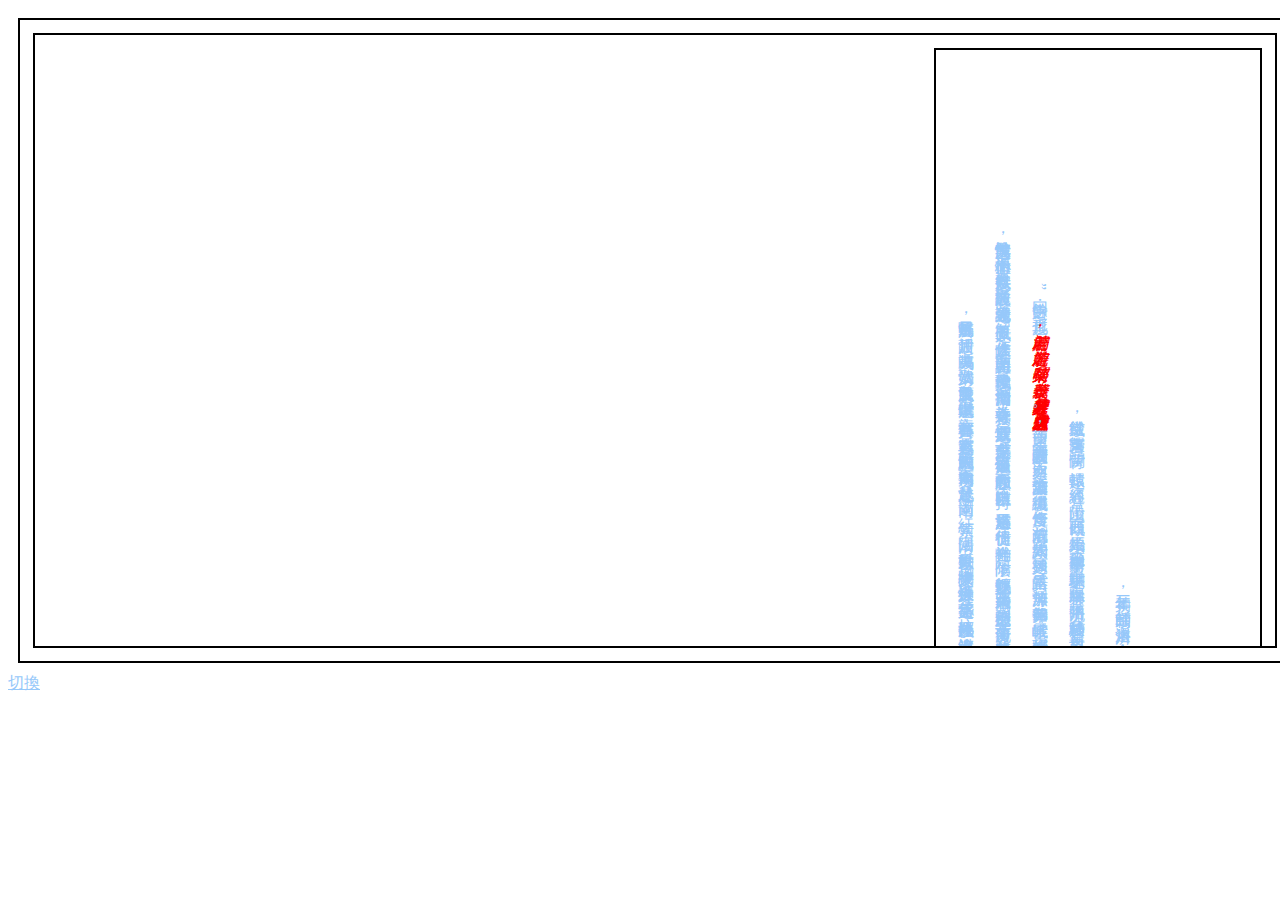
<file: lab11/index.html>
<!DOCTYPE html>
<html>
<head>
	<title>
		Lab11 直排
			</title>

</head>

<link rel="stylesheet" type="text/css" href="lab11.css">
<script type="text/javascript" src="lab11.js"> </script>
<body>
	<div class="tategaki">
<div class="vertical">
	
	<h1>洛神賦</h1> 
	<span> 曹植</span>
	<p>
	黃初三年，餘朝京師，還濟洛川。古人有言，斯水之神，名曰宓妃。感宋玉對楚王神女之事，遂作斯賦，其詞曰：
	</p>
	<p>餘從京域，言歸東藩，背伊闕 ，越轘轅，經通谷，陵景山。日既西傾，車殆馬煩。爾乃稅
駕乎蘅皋，秣駟乎芝田，容與乎陽林，流眄乎洛川。於是精移神駭，忽焉思散。俯則未察，仰以殊觀。睹一麗人，於巖之畔。乃援御者而告之曰：“爾有覿於彼者乎？彼何人斯，若此之豔也！”御者對曰：“臣聞河洛之神，名曰<strong>宓妃</strong>。然則君王所見，無乃是乎？其狀若何，臣願聞之。
</p>
<p>
”餘告之曰：其形也，<em>翩若驚鴻，婉若游龍，榮曜秋菊，華茂春鬆。髣髴兮若輕雲之蔽月，飄颻兮若流風之迴雪</em>。遠而望之，皎若太陽升朝霞。迫而察之，灼若芙蕖出淥波。穠纖得衷，修短合度。肩若削成，腰如約素。延頸秀項，皓質呈露，芳澤無加，鉛華弗御。雲髻峨峨，修眉聯娟，丹脣外朗，皓齒內鮮。明眸善睞，靨輔承權，瓌姿豔逸，儀靜體閒。柔情綽態，媚於語言。奇服曠世，骨象應圖。披羅衣之璀粲兮，珥瑤碧之華琚。戴金翠之首飾，綴明珠以耀軀。踐遠遊之文履，曳霧綃之輕裾。微幽蘭之芳藹兮，步踟躕于山隅。於是忽焉縱體，以遨以嬉。左倚採旄，右蔭桂旗。攘皓腕於神滸兮，採湍瀨之玄芝。</p>
	<p>餘情悅其淑美兮，心振盪而不怡。無良媒以接歡兮，託微波而通辭。願誠素之先達兮，解
玉佩以要之。嗟佳人之信修，羌習禮而明詩。抗瓊珶以和予兮，指潛淵而爲期。執眷眷之
款實兮，懼斯靈之我欺。感交甫之棄言兮，悵猶豫而狐疑。收和顏而靜志兮，申禮防以自
持。
於是洛靈感焉，徙倚彷徨。神光離合，乍陰乍陽。竦輕軀以鶴立，若將飛而未翔。踐椒塗之郁烈，步蘅薄而流芳。超長吟以永慕兮，聲哀厲而彌長。 爾乃衆靈雜遝，命儔嘯侶。或戲清流，或翔神渚。或採明珠，或拾翠羽。從南湘之二妃，攜漢濱之遊女。嘆匏瓜之無匹兮，詠牽牛之獨處。揚輕袿之猗靡兮，翳修袖以延佇。體迅飛鳧，飄忽若神。凌波微步，羅襪生塵。動無常則，若危若安。進止難期，若往若還。轉眄流精，光潤玉顏。含辭未吐，氣若幽蘭。華容婀娜，令我忘餐。</p>
	<P>於是屏翳收風，川后靜波。馮夷鳴鼓，女媧清歌。騰文魚以警乘，鳴玉鸞以偕逝。六龍
儼其齊首，載雲車之容裔。鯨鯢踊而夾轂，水禽翔而爲衛。於是越北沚，過南岡，紆
素領，回清陽，動朱脣以徐言，陳交接之大綱。恨人神之道殊兮，怨盛年之莫當。抗
羅袂以掩涕兮，淚流襟之浪浪。悼良會之永絕兮，哀一逝而異鄉。無微情以效愛兮，
獻江南之明璫。雖潛處於太陰，長寄心於君王。忽不悟其所舍，悵神宵而蔽光。
於是背下陵高，足往神留。遺情想像，顧望懷愁。冀靈體之復形，御輕舟而上溯。浮長川而忘返，思綿綿而增慕。夜耿耿而不寐，沾繁霜而至曙。命僕伕而就駕，吾將歸乎東路。攬騑轡以抗策，悵盤桓而不能去。</P>
</div>
</div>
<a href="#" id="toggle">切換</a>
<script type="text/javascript" src="taketori.js" charset="UTF-8">
</script>

<script type="text/javascript">
var taketori = (new Taketori()).set({fontFamily:'cwTeXFangSong'}).element('div.tategaki').toVertical();
taketori.document.element('toggle').addEventListener('click',function (e) {
	taketori.toggleAll();
	taketori.document.stopPropagation(e);
	taketori.document.preventDefault(e);
	return false;

});
$('span').hide().fadeIn(300)
</script>


</body>
</html>
</file>
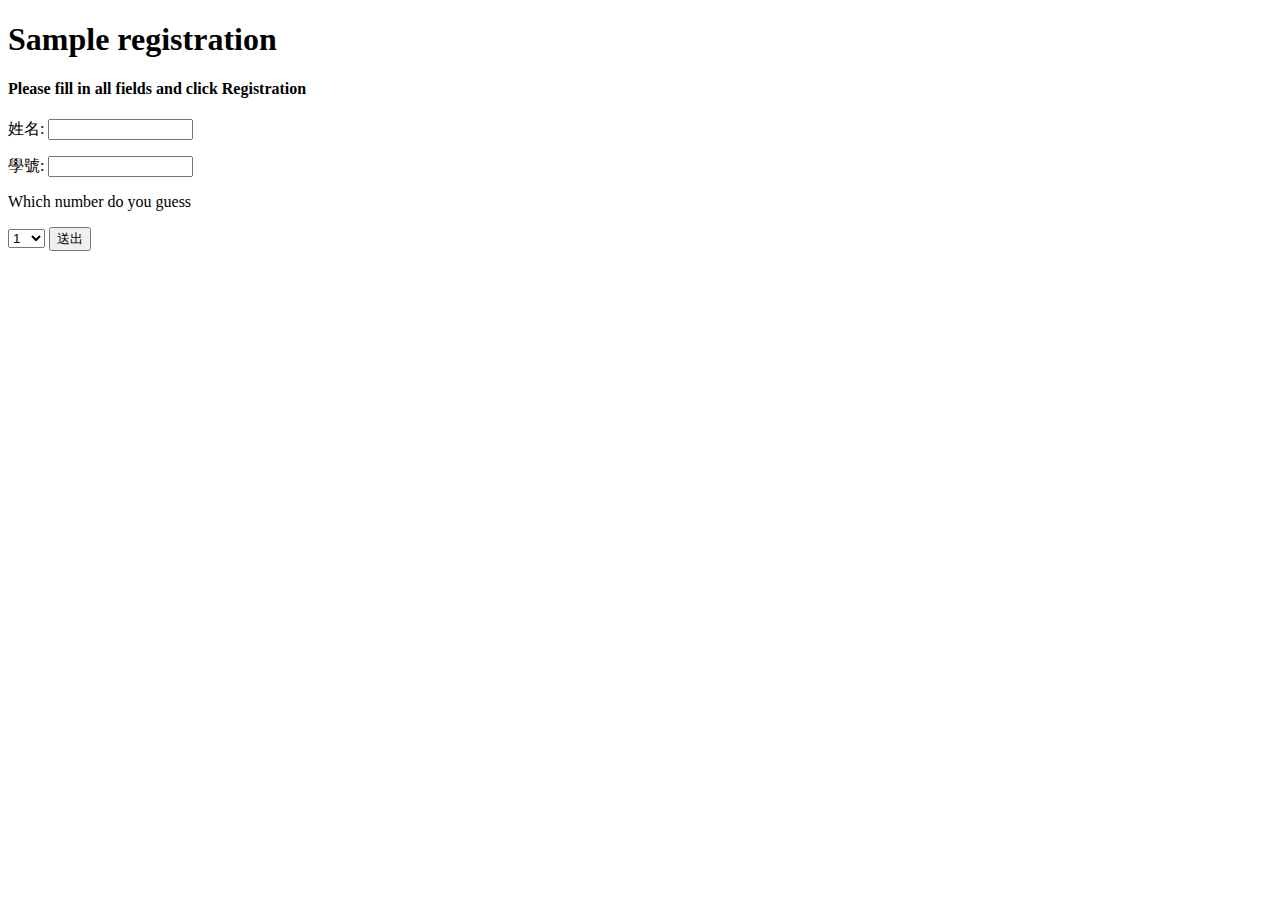
<file: 2.html>
<!DOCTYPE html>
<html>
<head>
	<title>Sample Registration</title>
</head>
<body>
	<h1>Sample registration</h1>
	<h4>Please fill in all fields and click Registration</h4>
	<form method="POST" action="1.php">
		<p>姓名:
			<input type="text" name="username" size="15" maxlength="30" > 
		</p>
	


		<p>學號:
			<input type="text" name="schoolnumber" size="15" maxlength="30" > 
		</p>

		<p>Which number do you guess</p>
		<select name="number">
			<option value="1">1</option>
			<option value="2">2</option>
			<option value="3">3</option>
			<option value="4">4</option>
			<option value="5">5</option>
			<option value="6">6</option>
			<option value="7">7</option>
			<option value="8">8</option>
			<option value="9">9</option>
			<option value="10">10</option>
			
		</select>

	
	<input type="submit" value="送出">
</form>
</body>
</html>
</file>
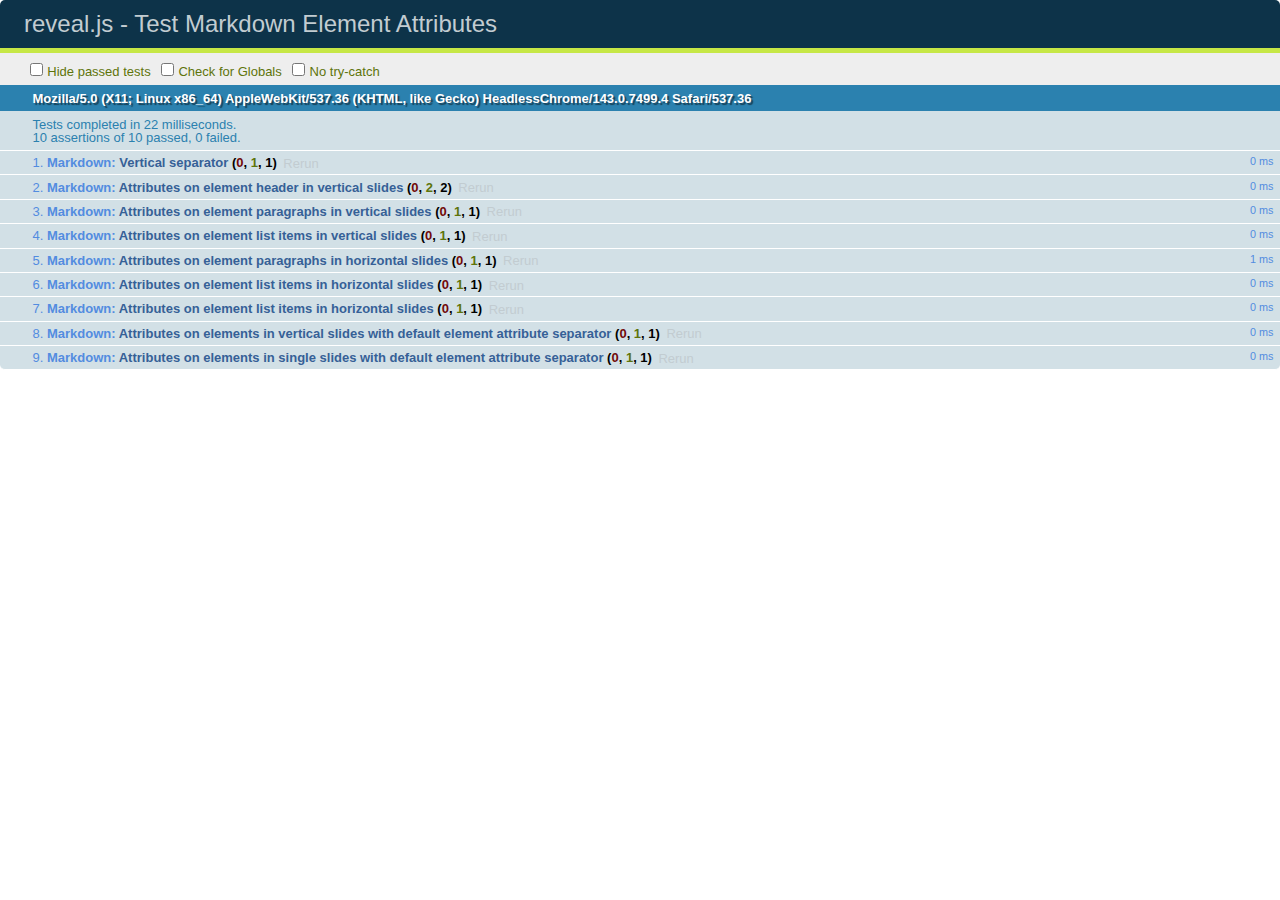
<file: test/test-markdown-element-attributes.html>
<!doctype html>
<html lang="en">

	<head>
		<meta charset="utf-8">

		<title>reveal.js - Test Markdown Element Attributes</title>

		<link rel="stylesheet" href="../css/reveal.css">
		<link rel="stylesheet" href="qunit-1.12.0.css">
	</head>

	<body style="overflow: auto;">

		<div id="qunit"></div>
		<div id="qunit-fixture"></div>

		<div class="reveal" style="display: none;">

			<div class="slides">

				<!-- <section data-markdown="example.md" data-separator="^\n\n\n" data-separator-vertical="^\n\n"></section> -->

				<!-- Slides are separated by newline + three dashes + newline, vertical slides identical but two dashes -->
				<section data-markdown data-separator="^\n---\n$" data-separator-vertical="^\n--\n$" data-element-attributes="{_\s*?([^}]+?)}">>
					<script type="text/template">
						## Slide 1.1
						<!-- {_class="fragment fade-out" data-fragment-index="1"} -->

						--

						## Slide 1.2
						<!-- {_class="fragment shrink"} -->

						Paragraph 1
						<!-- {_class="fragment grow"} -->

						Paragraph 2
						<!-- {_class="fragment grow"} -->

						- list item 1 <!-- {_class="fragment grow"} -->
						- list item 2 <!-- {_class="fragment grow"} -->
						- list item 3 <!-- {_class="fragment grow"} -->


						---

						## Slide 2


						Paragraph 1.2  
						multi-line <!-- {_class="fragment highlight-red"} -->

						Paragraph 2.2 <!-- {_class="fragment highlight-red"} -->

						Paragraph 2.3 <!-- {_class="fragment highlight-red"} -->

						Paragraph 2.4 <!-- {_class="fragment highlight-red"} -->

						- list item 1 <!-- {_class="fragment highlight-green"} -->
						- list item 2<!-- {_class="fragment highlight-green"} -->
						- list item 3<!-- {_class="fragment highlight-green"} -->
						- list item 4
						<!-- {_class="fragment highlight-green"} -->
						- list item 5<!-- {_class="fragment highlight-green"} -->

						Test

						![Example Picture](examples/assets/image2.png)
						<!-- {_class="reveal stretch"} -->

					</script>
				</section>



				<section 	data-markdown data-separator="^\n\n\n"
									data-separator-vertical="^\n\n"
									data-separator-notes="^Note:"
									data-charset="utf-8">
					<script type="text/template">
						# Test attributes in Markdown with default separator
						## Slide 1 Def <!-- .element: class="fragment highlight-red" data-fragment-index="1" -->


						## Slide 2 Def
						<!-- .element: class="fragment highlight-red" -->

					</script>
				</section>

				<section data-markdown>
				  <script type="text/template">
					## Hello world
					A paragraph
					<!-- .element: class="fragment highlight-blue" -->
				  </script>
				</section>

				<section data-markdown>
				  <script type="text/template">
					## Hello world

					Multiple  
					Line
					<!-- .element: class="fragment highlight-blue" -->
				  </script>
				</section>

				<section data-markdown>
				  <script type="text/template">
					## Hello world

					Test<!-- .element: class="fragment highlight-blue" -->

					More Test
				  </script>
				</section>


			</div>

		</div>

		<script src="../lib/js/head.min.js"></script>
		<script src="../js/reveal.js"></script>
		<script src="../plugin/markdown/marked.js"></script>
		<script src="../plugin/markdown/markdown.js"></script>
		<script src="qunit-1.12.0.js"></script>

		<script src="test-markdown-element-attributes.js"></script>

	</body>
</html>
</file>
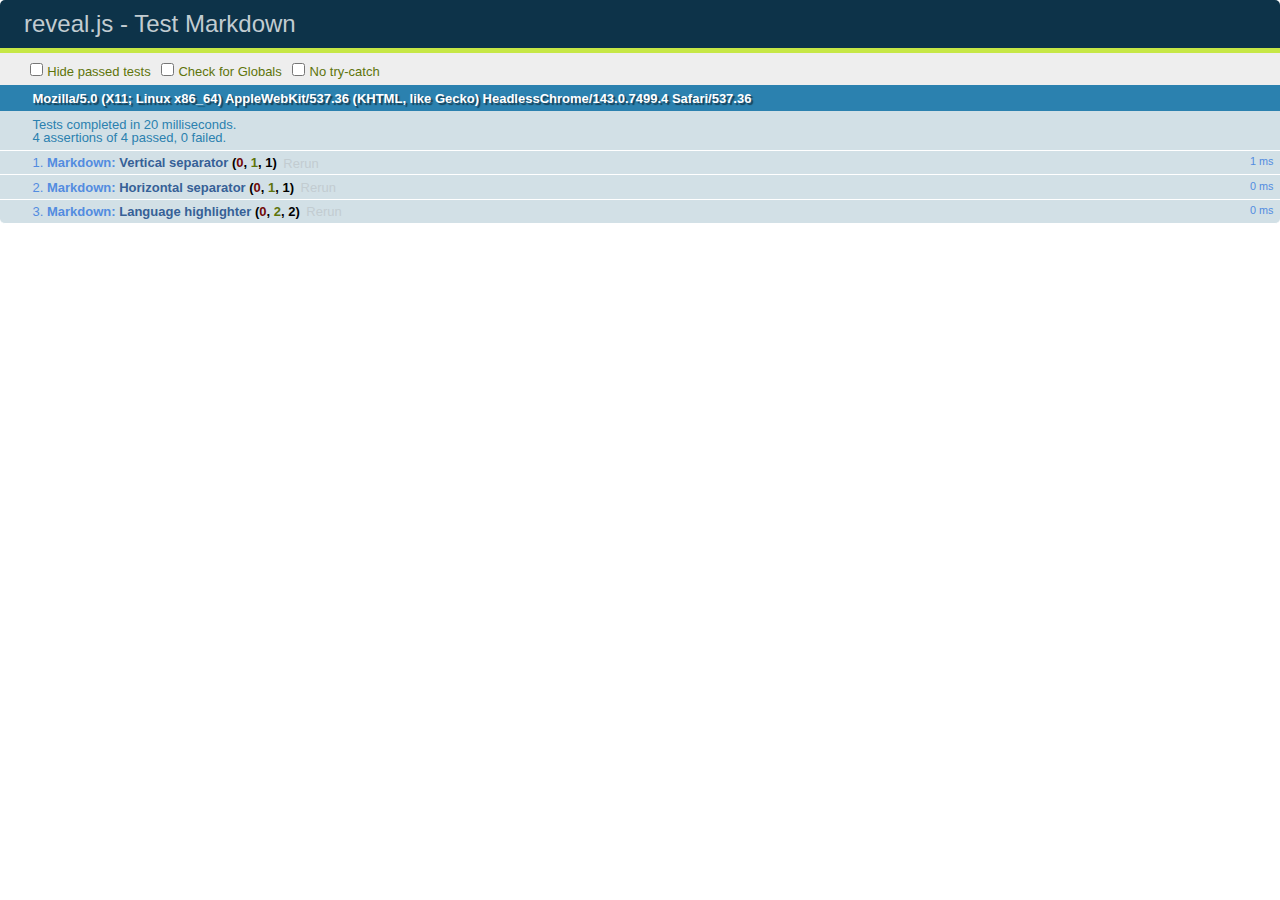
<file: test/test-markdown-external.html>
<!doctype html>
<html lang="en">

	<head>
		<meta charset="utf-8">

		<title>reveal.js - Test Markdown</title>

		<link rel="stylesheet" href="../css/reveal.css">
		<link rel="stylesheet" href="qunit-1.12.0.css">
	</head>

	<body style="overflow: auto;">

		<div id="qunit"></div>
  		<div id="qunit-fixture"></div>

		<div class="reveal" style="display: none;">

			<div class="slides">
				<section data-markdown="simple.md" data-separator="^\n\n\n" data-separator-vertical="^\n\n"></section>
			</div>

		</div>

		<script src="../lib/js/head.min.js"></script>
		<script src="../js/reveal.js"></script>
		<script src="../plugin/highlight/highlight.js"></script>
		<script src="../plugin/markdown/marked.js"></script>
		<script src="../plugin/markdown/markdown.js"></script>
		<script src="qunit-1.12.0.js"></script>

		<script src="test-markdown-external.js"></script>

	</body>
</html>
</file>
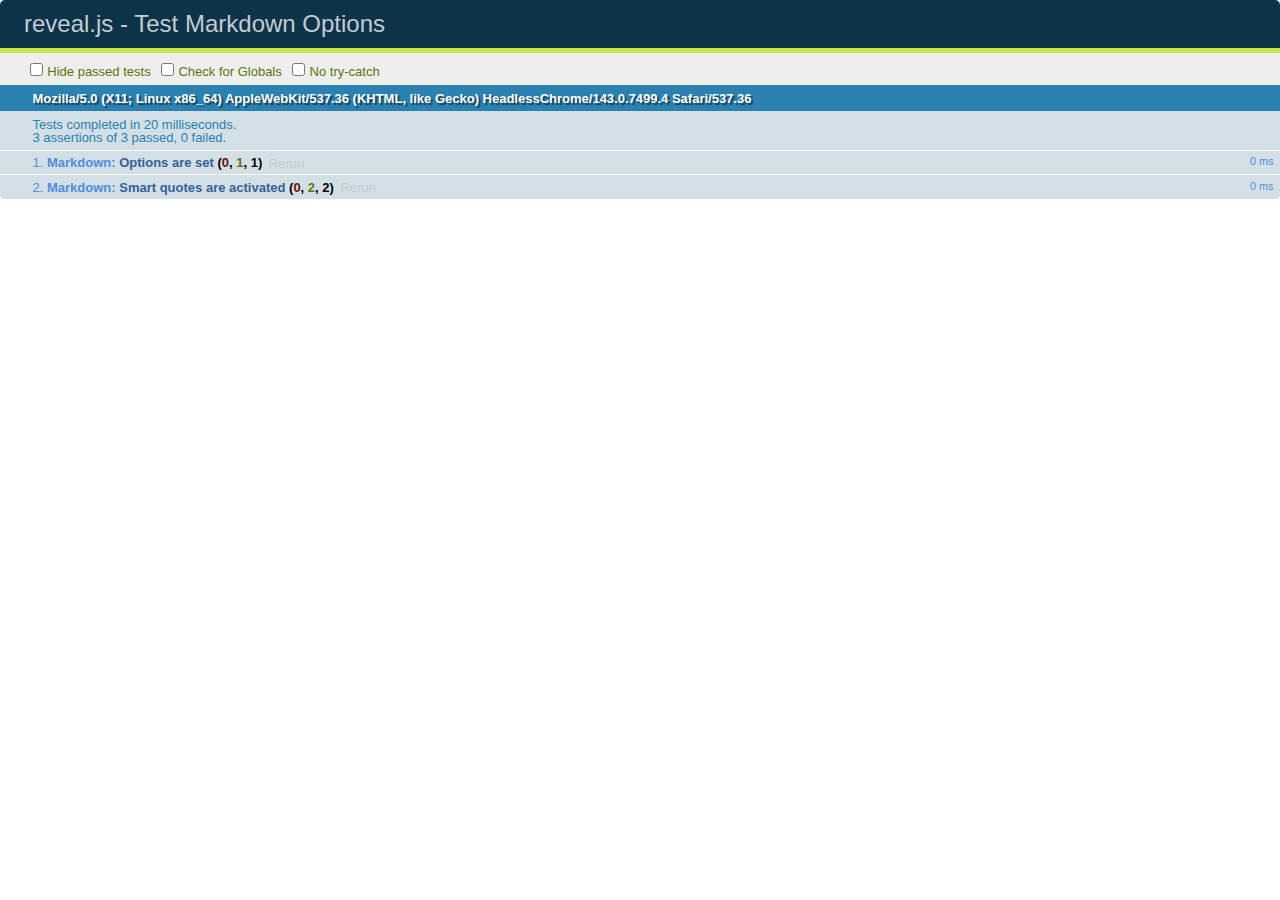
<file: test/test-markdown-options.html>
<!doctype html>
<html lang="en">

	<head>
		<meta charset="utf-8">

		<title>reveal.js - Test Markdown Options</title>

		<link rel="stylesheet" href="../css/reveal.css">
		<link rel="stylesheet" href="qunit-1.12.0.css">
	</head>

	<body style="overflow: auto;">

		<div id="qunit"></div>
		<div id="qunit-fixture"></div>

		<div class="reveal" style="display: none;">

			<div class="slides">

				<section data-markdown>
					<script type="text/template">
						## Testing Markdown Options

						This "slide" should contain 'smart' quotes.
					</script>
				</section>

			</div>

		</div>

		<script src="../lib/js/head.min.js"></script>
		<script src="../js/reveal.js"></script>
		<script src="qunit-1.12.0.js"></script>

		<script src="test-markdown-options.js"></script>

	</body>
</html>
</file>
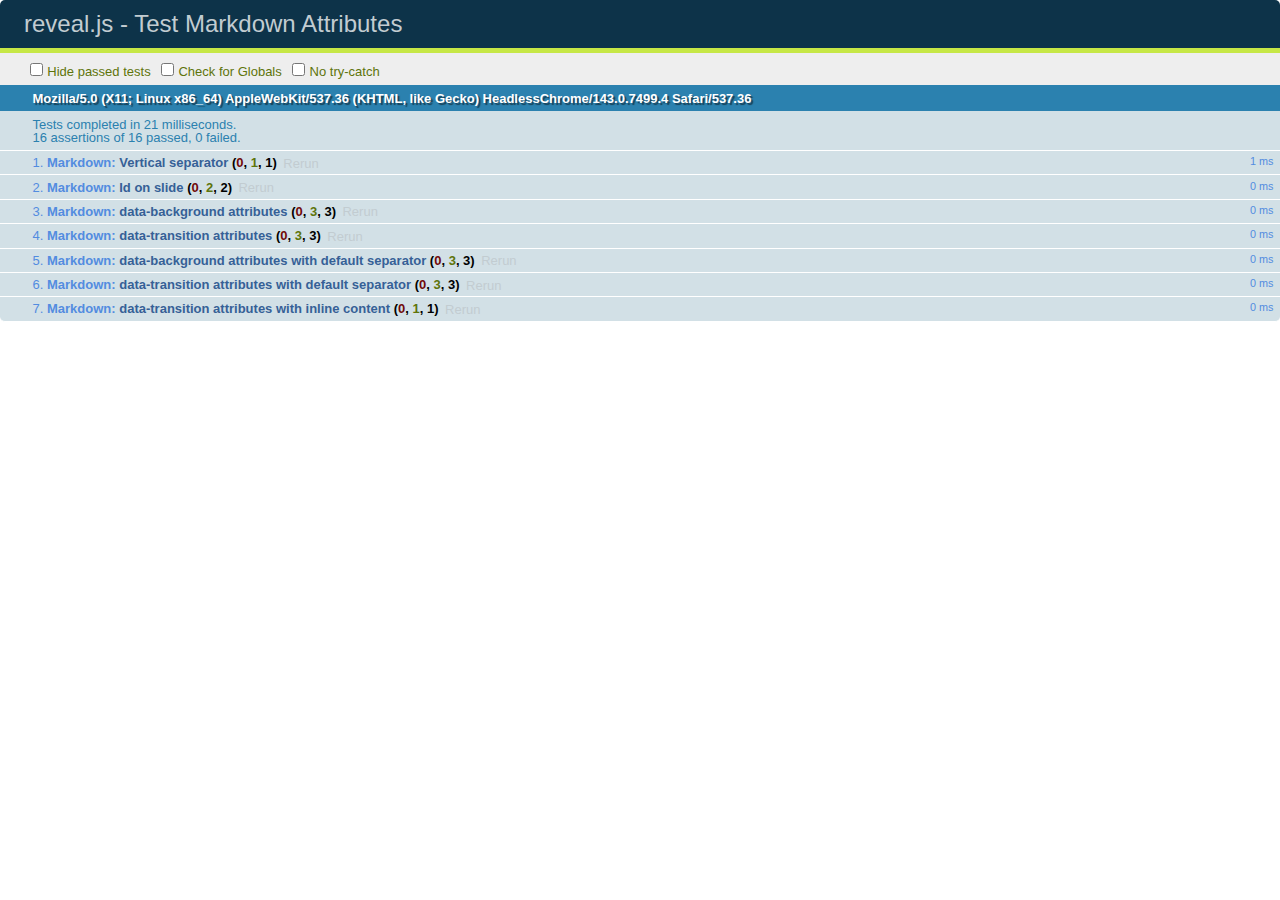
<file: test/test-markdown-slide-attributes.html>
<!doctype html>
<html lang="en">

	<head>
		<meta charset="utf-8">

		<title>reveal.js - Test Markdown Attributes</title>

		<link rel="stylesheet" href="../css/reveal.css">
		<link rel="stylesheet" href="qunit-1.12.0.css">
	</head>

	<body style="overflow: auto;">

		<div id="qunit"></div>
		<div id="qunit-fixture"></div>

		<div class="reveal" style="display: none;">

			<div class="slides">

				<!-- <section data-markdown="example.md" data-separator="^\n\n\n" data-separator-vertical="^\n\n"></section> -->

				<!-- Slides are separated by three lines, vertical slides by two lines, attributes are one any line starting with (spaces and) two dashes -->
				<section 	data-markdown data-separator="^\n\n\n"
									data-separator-vertical="^\n\n"
									data-separator-notes="^Note:"
									data-attributes="--\s(.*?)$"
									data-charset="utf-8">
					<script type="text/template">
						# Test attributes in Markdown
						## Slide 1



						## Slide 2
						<!-- -- id="slide2" data-transition="zoom" data-background="#A0C66B" -->


						## Slide 2.1
						<!-- -- data-background="#ff0000" data-transition="fade" -->


						## Slide 2.2
						[Link to Slide2](#/slide2)



						## Slide 3
						<!-- -- data-transition="zoom" data-background="#C6916B" -->



						## Slide 4
					</script>
				</section>

				<section 	data-markdown data-separator="^\n\n\n"
									data-separator-vertical="^\n\n"
									data-separator-notes="^Note:"
									data-charset="utf-8">
					<script type="text/template">
						# Test attributes in Markdown with default separator
						## Slide 1 Def



						## Slide 2 Def
						<!-- .slide: id="slide2def" data-transition="concave" data-background="#A7C66B" -->


						## Slide 2.1 Def
						<!-- .slide: data-background="#f70000" data-transition="page" -->


						## Slide 2.2 Def
						[Link to Slide2](#/slide2def)



						## Slide 3 Def
						<!-- .slide: data-transition="concave" data-background="#C7916B" -->



						## Slide 4
					</script>
				</section>

				<section data-markdown>
					<script type="text/template">
						<!-- .slide: data-background="#ff0000" -->
						## Hello world
					</script>
				</section>

				<section data-markdown>
					<script type="text/template">
						## Hello world
						<!-- .slide: data-background="#ff0000" -->
					</script>
				</section>

				<section data-markdown>
					<script type="text/template">
						## Hello world

						Test
						<!-- .slide: data-background="#ff0000" -->

						More Test
					</script>
				</section>

			</div>

		</div>

		<script src="../lib/js/head.min.js"></script>
		<script src="../js/reveal.js"></script>
		<script src="../plugin/markdown/marked.js"></script>
		<script src="../plugin/markdown/markdown.js"></script>
		<script src="qunit-1.12.0.js"></script>

		<script src="test-markdown-slide-attributes.js"></script>

	</body>
</html>
</file>
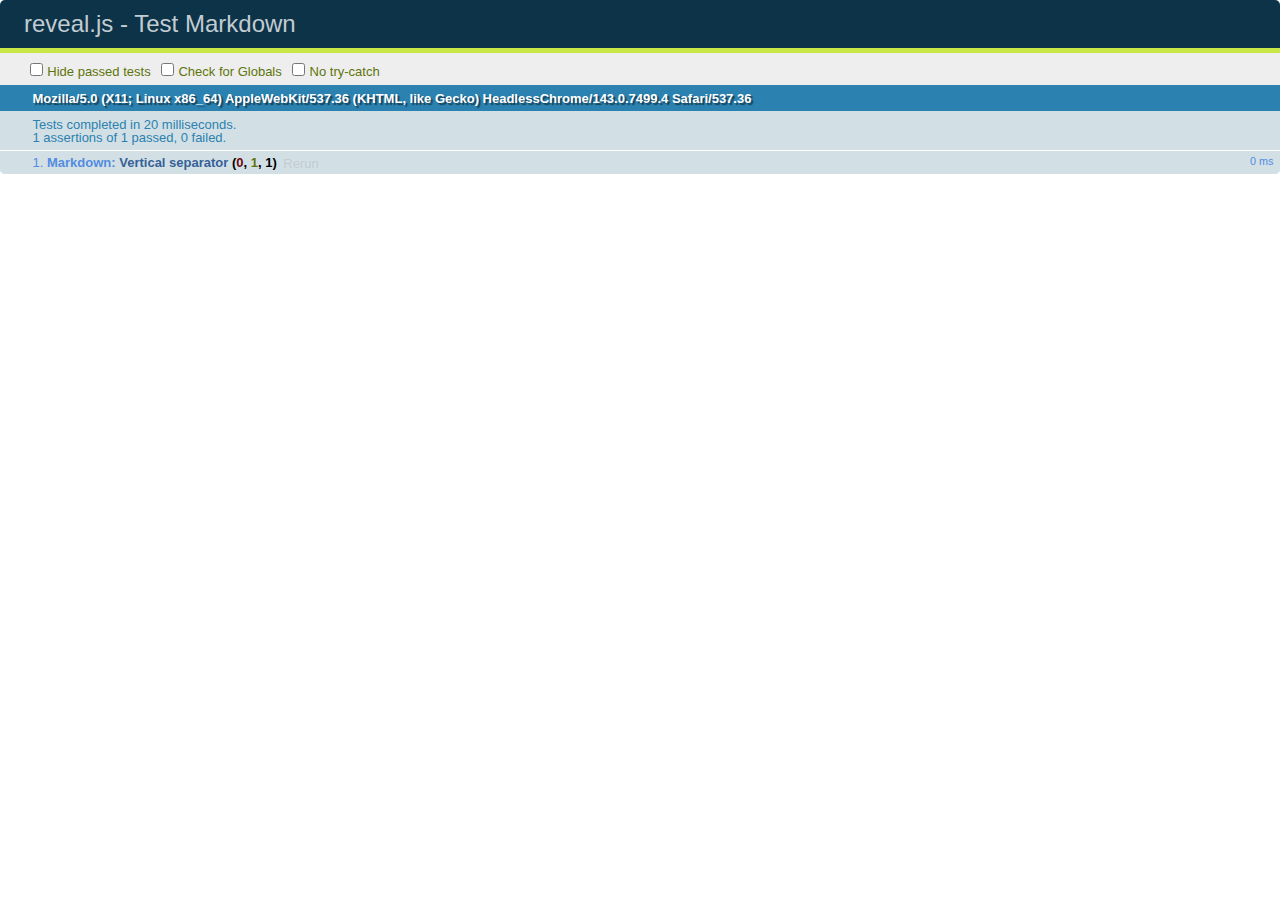
<file: test/test-markdown.html>
<!doctype html>
<html lang="en">

	<head>
		<meta charset="utf-8">

		<title>reveal.js - Test Markdown</title>

		<link rel="stylesheet" href="../css/reveal.css">
		<link rel="stylesheet" href="qunit-1.12.0.css">
	</head>

	<body style="overflow: auto;">

		<div id="qunit"></div>
		<div id="qunit-fixture"></div>

		<div class="reveal" style="display: none;">

			<div class="slides">

				<!-- <section data-markdown="example.md" data-separator="^\n\n\n" data-separator-vertical="^\n\n"></section> -->

				<!-- Slides are separated by newline + three dashes + newline, vertical slides identical but two dashes -->
				<section data-markdown data-separator="^\n---\n$" data-separator-vertical="^\n--\n$">
					<script type="text/template">
						## Slide 1.1

						--

						## Slide 1.2

						---

						## Slide 2
					</script>
				</section>

			</div>

		</div>

		<script src="../lib/js/head.min.js"></script>
		<script src="../js/reveal.js"></script>
		<script src="../plugin/markdown/marked.js"></script>
		<script src="../plugin/markdown/markdown.js"></script>
		<script src="qunit-1.12.0.js"></script>

		<script src="test-markdown.js"></script>

	</body>
</html>
</file>
<file: lab11/lab11.css>
div { 
	border-width: 1px ;
	border:2px;
	border-style: solid;
	border-color:rgb(0,0,0);
	padding:3px;
	text-align: center;
	margin: 10px;
	float: left;
 }
 strong, em{ color:rgb(255,0,0);
font-family: ‘cwTeXFangSong’, serif;
 }
 *{color:rgb(150,200,250); 
  }
  h1 {color: black}
</file>
<file: test/qunit-1.12.0.css>
/**
 * QUnit v1.12.0 - A JavaScript Unit Testing Framework
 *
 * http://qunitjs.com
 *
 * Copyright 2012 jQuery Foundation and other contributors
 * Released under the MIT license.
 * http://jquery.org/license
 */

/** Font Family and Sizes */

#qunit-tests, #qunit-header, #qunit-banner, #qunit-testrunner-toolbar, #qunit-userAgent, #qunit-testresult {
	font-family: "Helvetica Neue Light", "HelveticaNeue-Light", "Helvetica Neue", Calibri, Helvetica, Arial, sans-serif;
}

#qunit-testrunner-toolbar, #qunit-userAgent, #qunit-testresult, #qunit-tests li { font-size: small; }
#qunit-tests { font-size: smaller; }


/** Resets */

#qunit-tests, #qunit-header, #qunit-banner, #qunit-userAgent, #qunit-testresult, #qunit-modulefilter {
	margin: 0;
	padding: 0;
}


/** Header */

#qunit-header {
	padding: 0.5em 0 0.5em 1em;

	color: #8699a4;
	background-color: #0d3349;

	font-size: 1.5em;
	line-height: 1em;
	font-weight: normal;

	border-radius: 5px 5px 0 0;
	-moz-border-radius: 5px 5px 0 0;
	-webkit-border-top-right-radius: 5px;
	-webkit-border-top-left-radius: 5px;
}

#qunit-header a {
	text-decoration: none;
	color: #c2ccd1;
}

#qunit-header a:hover,
#qunit-header a:focus {
	color: #fff;
}

#qunit-testrunner-toolbar label {
	display: inline-block;
	padding: 0 .5em 0 .1em;
}

#qunit-banner {
	height: 5px;
}

#qunit-testrunner-toolbar {
	padding: 0.5em 0 0.5em 2em;
	color: #5E740B;
	background-color: #eee;
	overflow: hidden;
}

#qunit-userAgent {
	padding: 0.5em 0 0.5em 2.5em;
	background-color: #2b81af;
	color: #fff;
	text-shadow: rgba(0, 0, 0, 0.5) 2px 2px 1px;
}

#qunit-modulefilter-container {
	float: right;
}

/** Tests: Pass/Fail */

#qunit-tests {
	list-style-position: inside;
}

#qunit-tests li {
	padding: 0.4em 0.5em 0.4em 2.5em;
	border-bottom: 1px solid #fff;
	list-style-position: inside;
}

#qunit-tests.hidepass li.pass, #qunit-tests.hidepass li.running  {
	display: none;
}

#qunit-tests li strong {
	cursor: pointer;
}

#qunit-tests li a {
	padding: 0.5em;
	color: #c2ccd1;
	text-decoration: none;
}
#qunit-tests li a:hover,
#qunit-tests li a:focus {
	color: #000;
}

#qunit-tests li .runtime {
	float: right;
	font-size: smaller;
}

.qunit-assert-list {
	margin-top: 0.5em;
	padding: 0.5em;

	background-color: #fff;

	border-radius: 5px;
	-moz-border-radius: 5px;
	-webkit-border-radius: 5px;
}

.qunit-collapsed {
	display: none;
}

#qunit-tests table {
	border-collapse: collapse;
	margin-top: .2em;
}

#qunit-tests th {
	text-align: right;
	vertical-align: top;
	padding: 0 .5em 0 0;
}

#qunit-tests td {
	vertical-align: top;
}

#qunit-tests pre {
	margin: 0;
	white-space: pre-wrap;
	word-wrap: break-word;
}

#qunit-tests del {
	background-color: #e0f2be;
	color: #374e0c;
	text-decoration: none;
}

#qunit-tests ins {
	background-color: #ffcaca;
	color: #500;
	text-decoration: none;
}

/*** Test Counts */

#qunit-tests b.counts                       { color: black; }
#qunit-tests b.passed                       { color: #5E740B; }
#qunit-tests b.failed                       { color: #710909; }

#qunit-tests li li {
	padding: 5px;
	background-color: #fff;
	border-bottom: none;
	list-style-position: inside;
}

/*** Passing Styles */

#qunit-tests li li.pass {
	color: #3c510c;
	background-color: #fff;
	border-left: 10px solid #C6E746;
}

#qunit-tests .pass                          { color: #528CE0; background-color: #D2E0E6; }
#qunit-tests .pass .test-name               { color: #366097; }

#qunit-tests .pass .test-actual,
#qunit-tests .pass .test-expected           { color: #999999; }

#qunit-banner.qunit-pass                    { background-color: #C6E746; }

/*** Failing Styles */

#qunit-tests li li.fail {
	color: #710909;
	background-color: #fff;
	border-left: 10px solid #EE5757;
	white-space: pre;
}

#qunit-tests > li:last-child {
	border-radius: 0 0 5px 5px;
	-moz-border-radius: 0 0 5px 5px;
	-webkit-border-bottom-right-radius: 5px;
	-webkit-border-bottom-left-radius: 5px;
}

#qunit-tests .fail                          { color: #000000; background-color: #EE5757; }
#qunit-tests .fail .test-name,
#qunit-tests .fail .module-name             { color: #000000; }

#qunit-tests .fail .test-actual             { color: #EE5757; }
#qunit-tests .fail .test-expected           { color: green;   }

#qunit-banner.qunit-fail                    { background-color: #EE5757; }


/** Result */

#qunit-testresult {
	padding: 0.5em 0.5em 0.5em 2.5em;

	color: #2b81af;
	background-color: #D2E0E6;

	border-bottom: 1px solid white;
}
#qunit-testresult .module-name {
	font-weight: bold;
}

/** Fixture */

#qunit-fixture {
	position: absolute;
	top: -10000px;
	left: -10000px;
	width: 1000px;
	height: 1000px;
}
</file>
